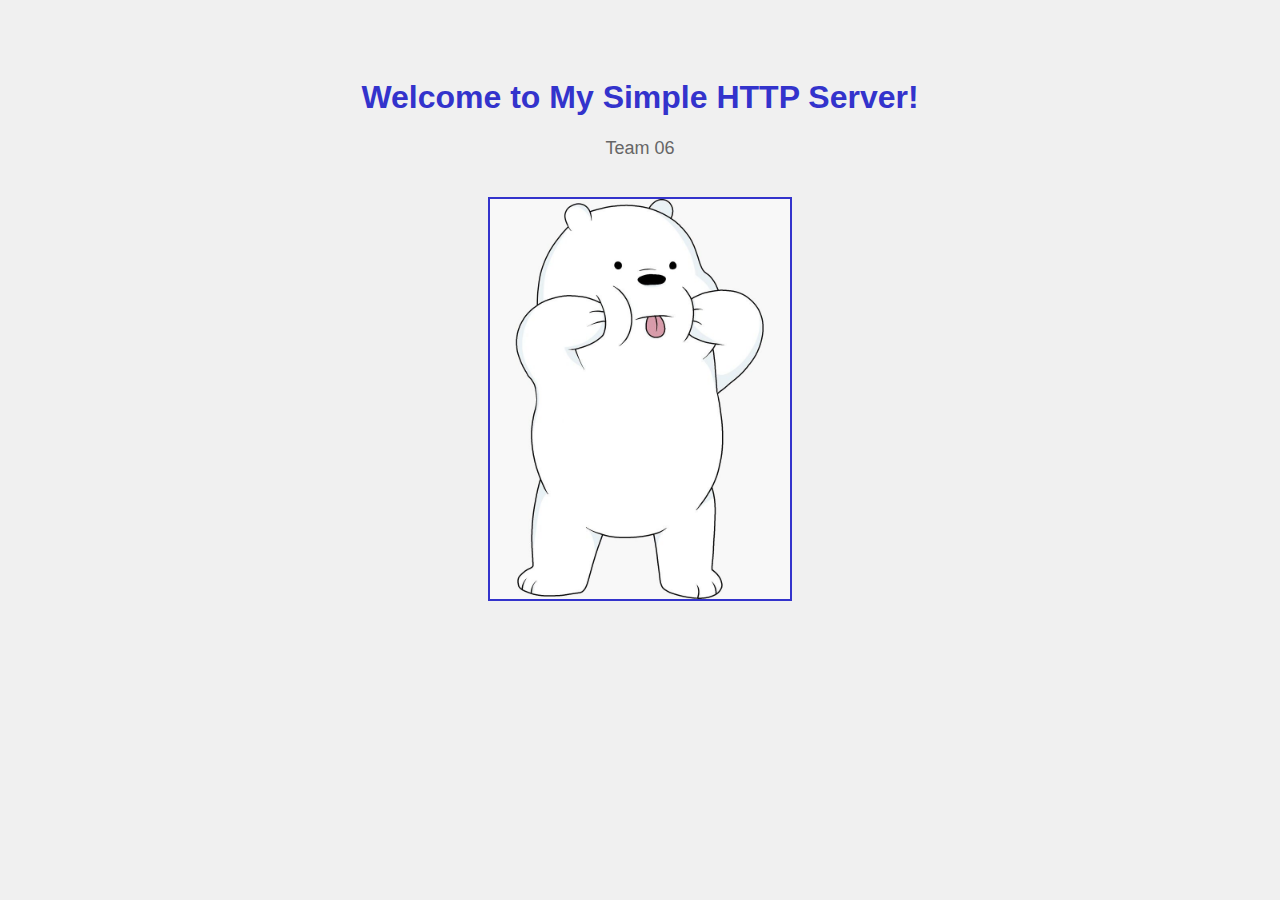
<file: TH6/www/html/index.html>
<!DOCTYPE html>
<html lang="en">
  <head>
    <meta charset="UTF-8" />
    <title>Simple Web Server</title>
    <link rel="stylesheet" href="../css/style.css" />
  </head>
  <body>
    <h1>Welcome to My Simple HTTP Server!</h1>
    <p>Team 06</p>
    <img src="../imgs/icebear.jpg" alt="icebear" width="300" />
  </body>
</html>
</file>
<file: TH6/www/css/style.css>
body {
  font-family: Arial, sans-serif;
  background-color: #f0f0f0;
  text-align: center;
  padding: 50px;
}

h1 {
  color: #3333cc;
}

p {
  color: #666666;
  font-size: 18px;
}

img {
  border: 2px solid #3333cc;
  margin-top: 20px;
}
</file>
